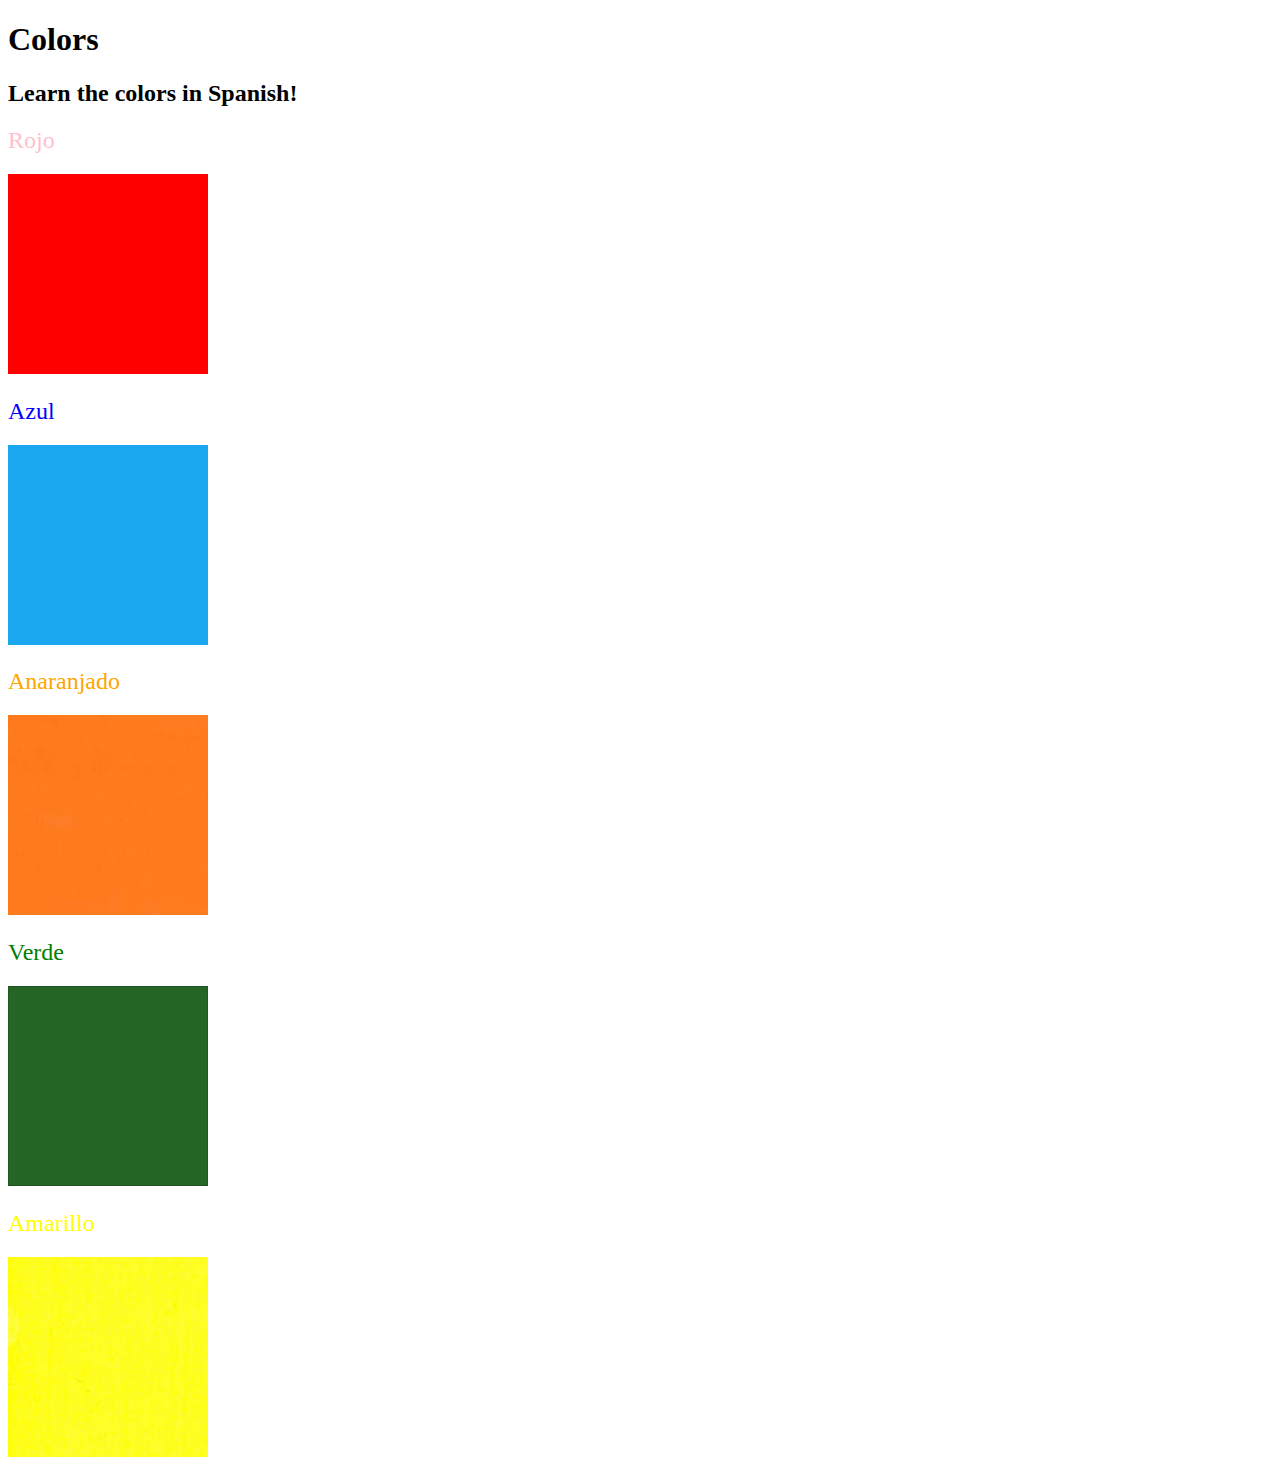
<file: ColorVocab/index.html>
<!DOCTYPE html>
<html lang="en">

<head>
  <meta charset="UTF-8">
  <title>Spanish Vocabulary</title>
  <link rel="stylesheet" href="./style.css" />
</head>

<body>
  <h1>Colors</h1>
  <h2>Learn the colors in Spanish!</h2>
  <h2 class="color-title" id="red">Rojo</h2>
  <img class="color" src="./assets/images/red.png" alt="red" />

  <h2 class="color-title" id="blue">Azul</h2>
  <img src="./assets/images/blue.png" alt="blue" />

  <h2 class="color-title" id="orange">Anaranjado</h2>
  <img src="./assets/images/orange.png" alt="orange" />

  <h2 class="color-title" id="green">Verde</h2>
  <img src="./assets/images/green.png" alt="green" />

  <h2 class="color-title" id="yellow">Amarillo</h2>
  <img src="./assets/images/yellow.png" alt="yellow" />
</body>

</html>

<!-- 
TODOs
IMPORTANT: You should not need to make ANY CHANGES to index.html
All code should be written in your CSS file.

1. Create a CSS file and incorporate it as an external stylesheet.
2. Use CSS to style each of the color titles to meaning. 
Hint: Use the id to help if you don't know the words in spanish.
3. Use CSS to change all the color titles to have "font-weight: normal;"
4. Use CSS (not HTML) to make all the images 200px heigh and 200px wide. 
Hint: 
https://developer.mozilla.org/en-US/docs/Web/CSS/height
https://developer.mozilla.org/en-US/docs/Web/CSS/width
-->
</file>
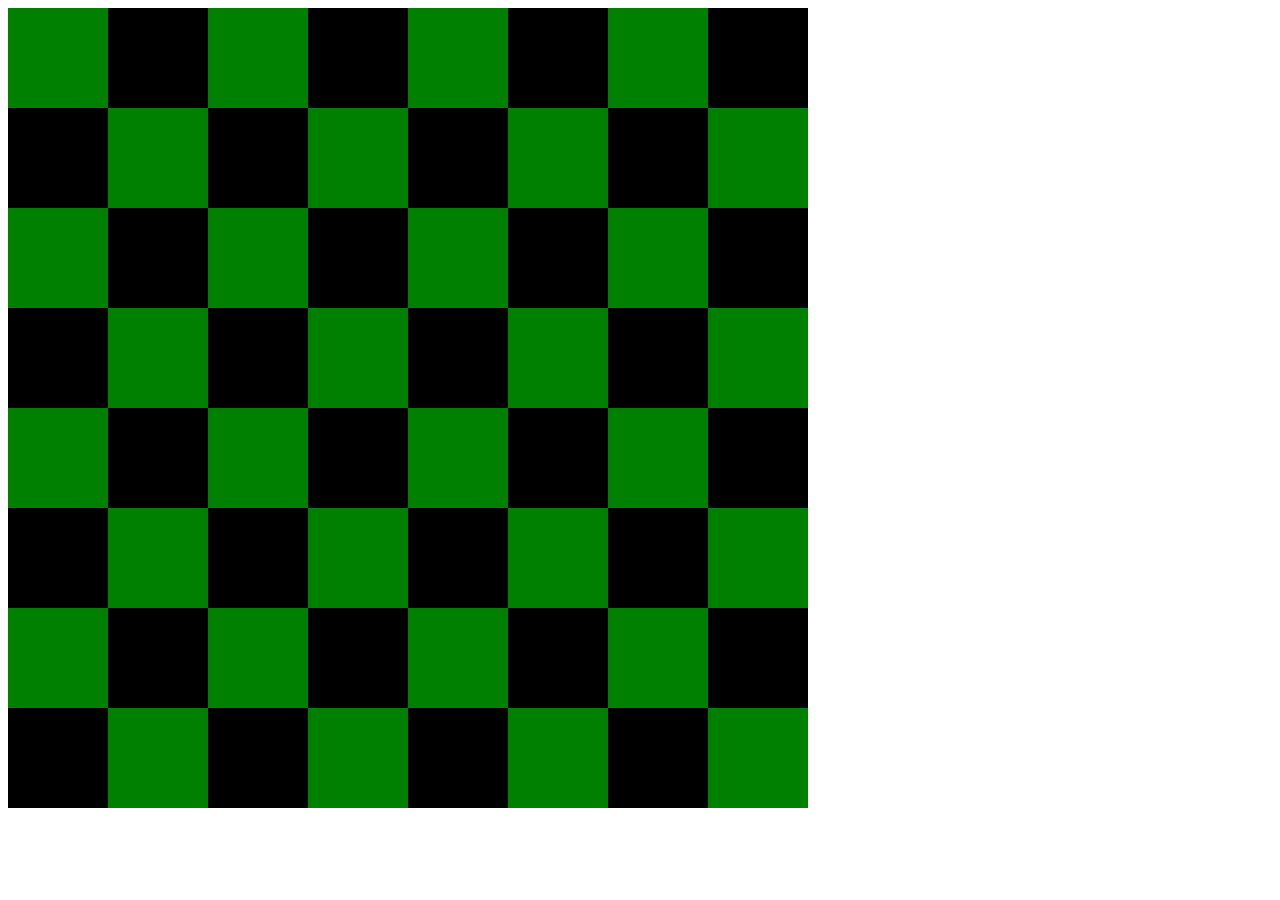
<file: chess/ChessBoard - Grid.html>
<!DOCTYPE html>
<html>

<head>
  <title>Chessboard</title>
  <style>
    /* Write your code here */
    /* Each square should be 100px by 100px */
    /* My colours for white: #f0d9b5, black: #b58863 */
    .container{
      display: grid;
      grid-template-columns: 1fr 1fr 1fr 1fr  1fr 1fr 1fr 1fr;
      grid-template-rows:  1fr 1fr 1fr 1fr  1fr 1fr 1fr 1fr ;
      width: 800px;
    }
    .container>div{
      height: 100px;
      width: 100px;

    }
    .white{
      background-color: green;
    }
    .black{
      background-color: black;
    }
  </style>
</head>

<body>
  <div class="container">
    <div class="white"></div>
    <div class="black"></div>
    <div class="white"></div>
    <div class="black"></div>
    <div class="white"></div>
    <div class="black"></div>
    <div class="white"></div>
    <div class="black"></div>
    <div class="black"></div>
    <div class="white"></div>
    <div class="black"></div>
    <div class="white"></div>
    <div class="black"></div>
    <div class="white"></div>
    <div class="black"></div>
    <div class="white"></div>
    <div class="white"></div>
    <div class="black"></div>
    <div class="white"></div>
    <div class="black"></div>
    <div class="white"></div>
    <div class="black"></div>
    <div class="white"></div>
    <div class="black"></div>
    <div class="black"></div>
    <div class="white"></div>
    <div class="black"></div>
    <div class="white"></div>
    <div class="black"></div>
    <div class="white"></div>
    <div class="black"></div>
    <div class="white"></div>
    <div class="white"></div>
    <div class="black"></div>
    <div class="white"></div>
    <div class="black"></div>
    <div class="white"></div>
    <div class="black"></div>
    <div class="white"></div>
    <div class="black"></div>
    <div class="black"></div>
    <div class="white"></div>
    <div class="black"></div>
    <div class="white"></div>
    <div class="black"></div>
    <div class="white"></div>
    <div class="black"></div>
    <div class="white"></div>
    <div class="white"></div>
    <div class="black"></div>
    <div class="white"></div>
    <div class="black"></div>
    <div class="white"></div>
    <div class="black"></div>
    <div class="white"></div>
    <div class="black"></div>
    <div class="black"></div>
    <div class="white"></div>
    <div class="black"></div>
    <div class="white"></div>
    <div class="black"></div>
    <div class="white"></div>
    <div class="black"></div>
    <div class="white"></div>
  </div>
</body>

</html>
</file>
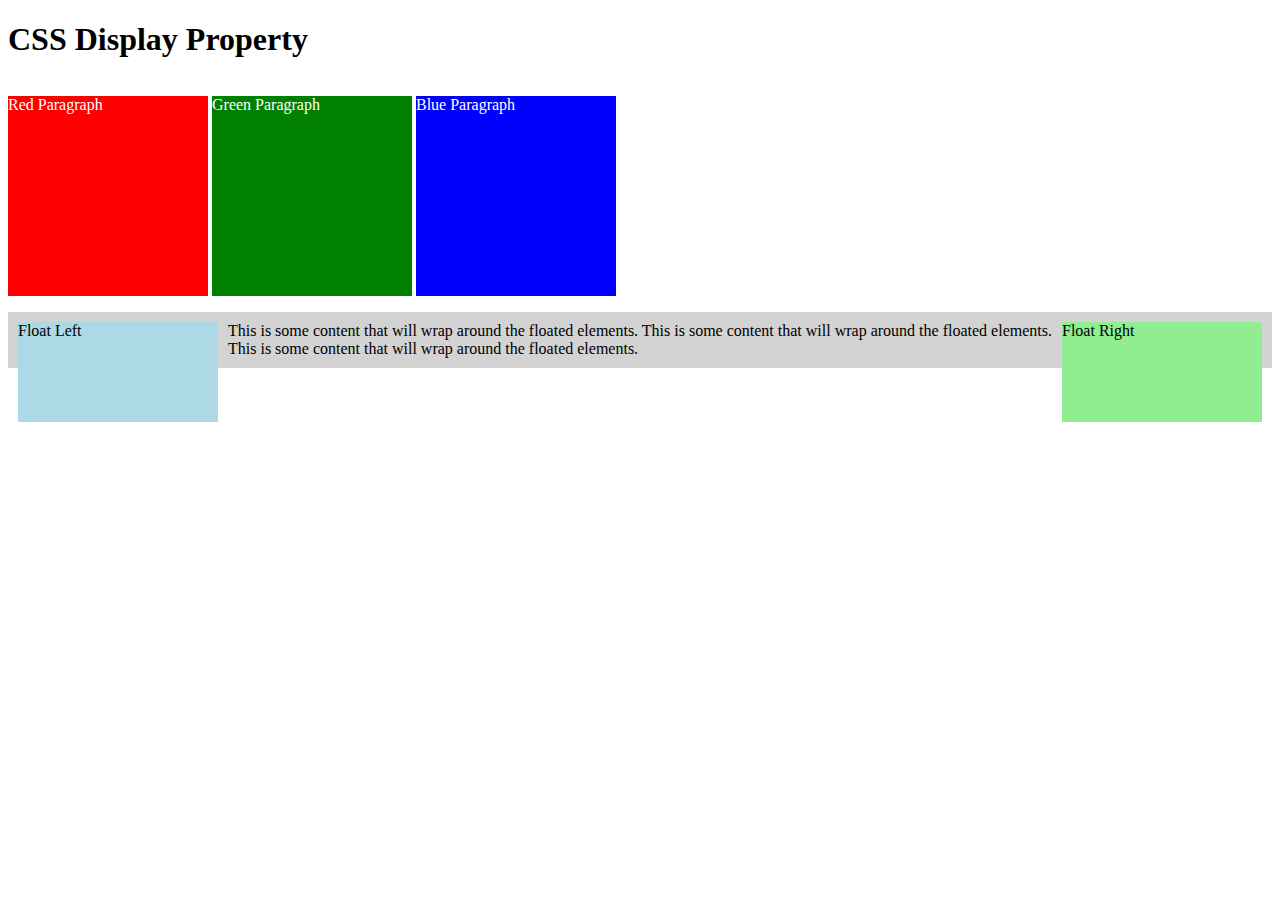
<file: displayPro/index (3).html>
<!DOCTYPE html>
<html>

<!-- 
  TODO
1. By changing only the display property of the CSS make all 3 squares line up horizontally like in first image.
2. Change only the display property to make all 3 squares line up vertically like in second image. 
-->

<head>
  <title>CSS Display Property Example</title>
  <style>
    p {
      color: white;
    }

    .red {
      display: inline-block;
      width: 200px;
      height: 200px;
      background-color: red;
    }

    .green {
      display: inline-block;
      width: 200px;
      height: 200px;
      background-color: green;
    }

    .blue {
      display: inline-block;
      width: 200px;
      height: 200px;
      background-color: blue;
    }
  </style>
</head>


<body>
  <h1>CSS Display Property</h1>
  <p class="red">Red Paragraph </p>
  <p class="green">Green Paragraph</p>
  <p class="blue">Blue Paragraph</p>
</body>
<br>

<!DOCTYPE html>
<html>
<head>
<style>
  .float-left {
    float: left;
    width: 200px;
    height: 100px;
    margin: 10px;
    background-color: lightblue;
  }
  .float-right {
    float: right;
    width: 200px;
    height: 100px;
    margin: 10px;
    background-color: lightgreen;
  }
  .content {
    background-color: lightgrey;
    padding: 10px;
  }
</style>
</head>
<body>

<div class="float-left">Float Left</div>
<div class="float-right">Float Right</div>
<div class="content">
  This is some content that will wrap around the floated elements. This is some content that will wrap around the floated elements. This is some content that will wrap around the floated elements.
</div>

</body>
</html>
</file>
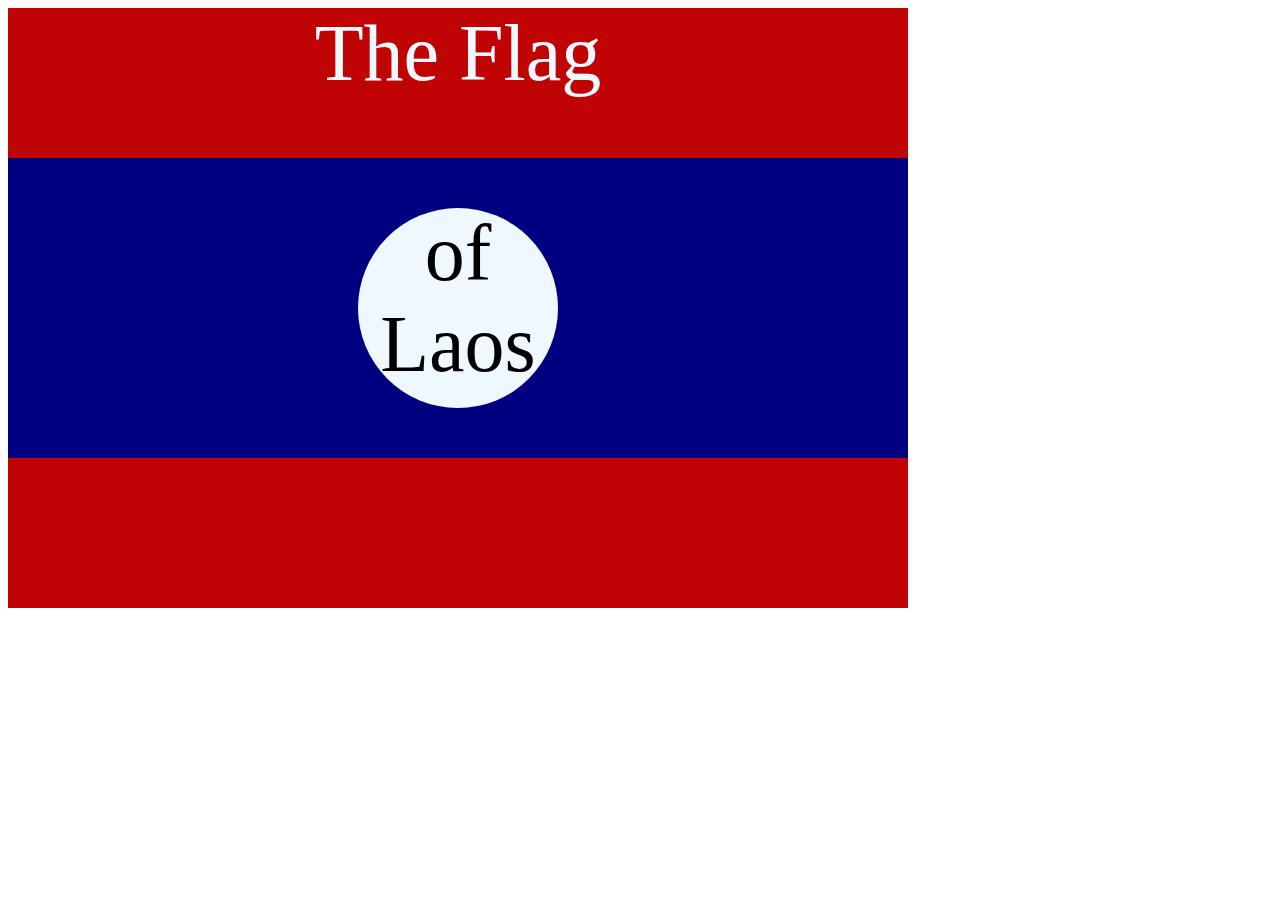
<file: flagProject/index (2).html>
<!DOCTYPE html>
<html lang="en">

<head>
  <meta charset="UTF-8">
  <title>CSS Flag Project</title>
  <style>
    /* Write your CSS Code here */
    .flag{
      width: 900px;
      height: 600px;
      background-color: rgb(192, 4, 4);
      position: relative;
    }

    .flag > div{
    height: 300px;
    width: 900px;
    background-color: navy;
    position: absolute;
    top: 150px;
    }
    .flag>div>div{
      background-color: aliceblue;
      height: 200px;
      width: 200px;
      border-radius: 100%;
      position: relative;
      top: 50px;
      left: 350px;
    }
    p{
      margin: 0 auto;
      font-size: 5rem;
      text-align: center;
      color: aliceblue;
    }
    div>div>p{
      color: black;
    }
  </style>
</head>

<!-- 
  IMPORTANT! Do not change any HTML
Don't add any classes/ids/elements 
Use what you know about combining selectors 
and CSS specificity instead.
Hint 1: The flag is 900px by 600px and the circle is 200px by 200px.
-->

<body>
  <div class="flag">
    <p>The Flag</p>
    <div>
      <div>
        <p>of Laos</p>
      </div>
    </div>
  </div>
</body>

</html>
</file>
<file: ColorVocab/style.css>
#red{
    color:pink
}
#blue{
    color:blue
}
#orange{
    color:orange
}
#green{
    color:green
}
#yellow{
    color:yellow
}
.color-title{
    font-weight: normal;
}
img{
  height: 200px;
  width: 200px;
}
</file>
